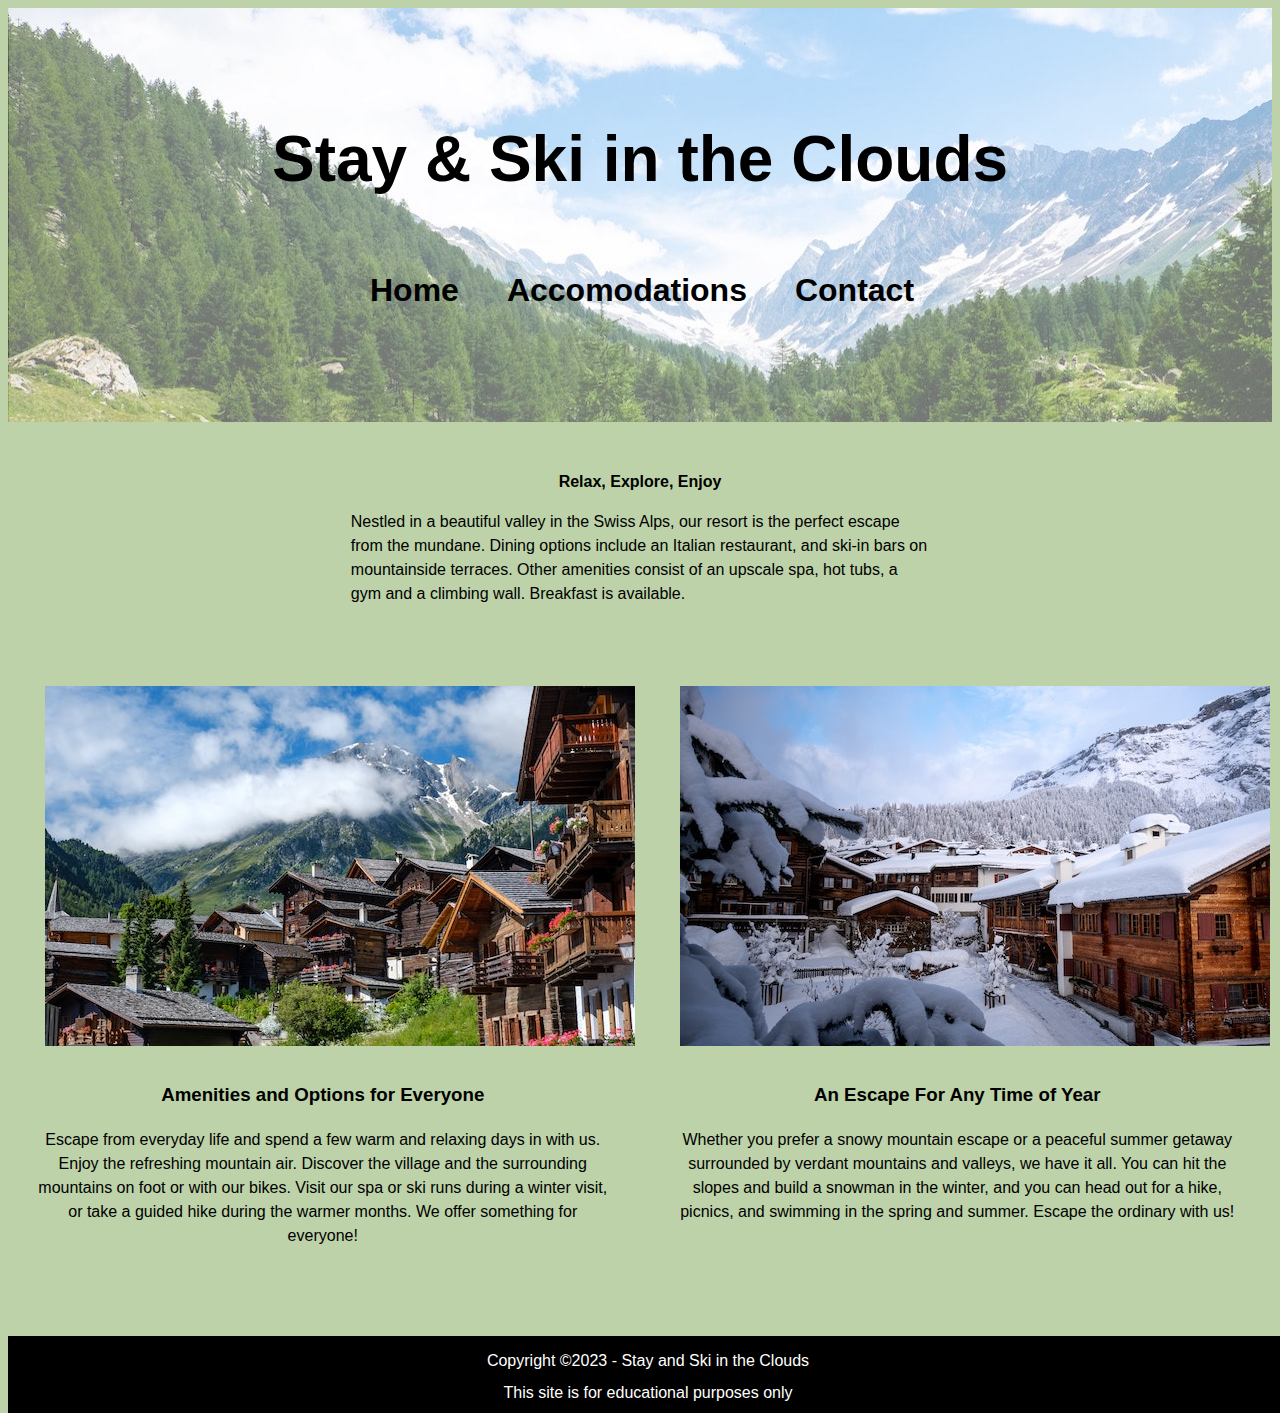
<file: index.html>
<!DOCTYPE html>
<html lang="en">
    <head>
        <meta charset="utf-8">
        <title>Stay & Ski in the Clouds</title>
        <meta name="author" content="Ty Stines">
        <meta name="description" content="Swiss Resort Final">
        <link rel="stylesheet" href="final_styles_obfuscated.css">
        <link rel="shortcut icon" href="favicon.ico" type="image/x-icon">
        <link rel="icon" href="favicon.ico" type="image/x-icon">
    </head>

    <body>
        <header>
            <h1>Stay & Ski in the Clouds</h1>
            <nav>
                <ul>
                    <li><a href="#">Home</a></li>
                    <li><a href="#">Accomodations</a></li>
                    <li><a href="contact.html">Contact</a></li>
                </ul>
            </nav>
        </header>


        <main>
            <section id="section1">
                <h2>Relax, Explore, Enjoy</h2>
                    <p>Nestled in a beautiful valley in the Swiss Alps, our resort is the perfect escape from the mundane. 
                    Dining options include an Italian restaurant, and ski-in bars on mountainside terraces. 
                    Other amenities consist of an upscale spa, hot tubs, a gym and a climbing wall. Breakfast is available.</p>

            <section id="section2">

                <section id="chalet">
                    <img src="swiss-chalet.jpg" alt="Photo of Swiss resort with cabins and mountains in background." width="590" height="360">
                     <h3>Amenities and Options for Everyone</h3>
                        <p>Escape from everyday life and spend a few warm and relaxing days in with us. Enjoy the refreshing mountain air. 
                        Discover the village and the surrounding mountains on foot or with our bikes. Visit our spa or ski runs during a winter visit, or take a guided hike during the warmer months. 
                        We offer something for everyone!</p>
                </section>

                <section id="cabins">
                    <img src="snowy-chalet.jpg" alt="Snow covered rooftops of cabins." width="590" height="360">
                     <h3>An Escape For Any Time of Year</h3>
                        <p>Whether you prefer a snowy mountain escape or a peaceful summer getaway surrounded by verdant mountains and valleys, we have it all. 
                           You can hit the slopes and build a snowman in the winter, and you can head out for a hike, picnics, and swimming in the spring and summer.
                           Escape the ordinary with us!</p>
                </section>
            </section>
        </main>

        <footer>
            <p>Copyright ©2023 - Stay and Ski in the Clouds</p>
            <p>This site is for educational purposes only</p>
        </footer>
    </body>
</file>
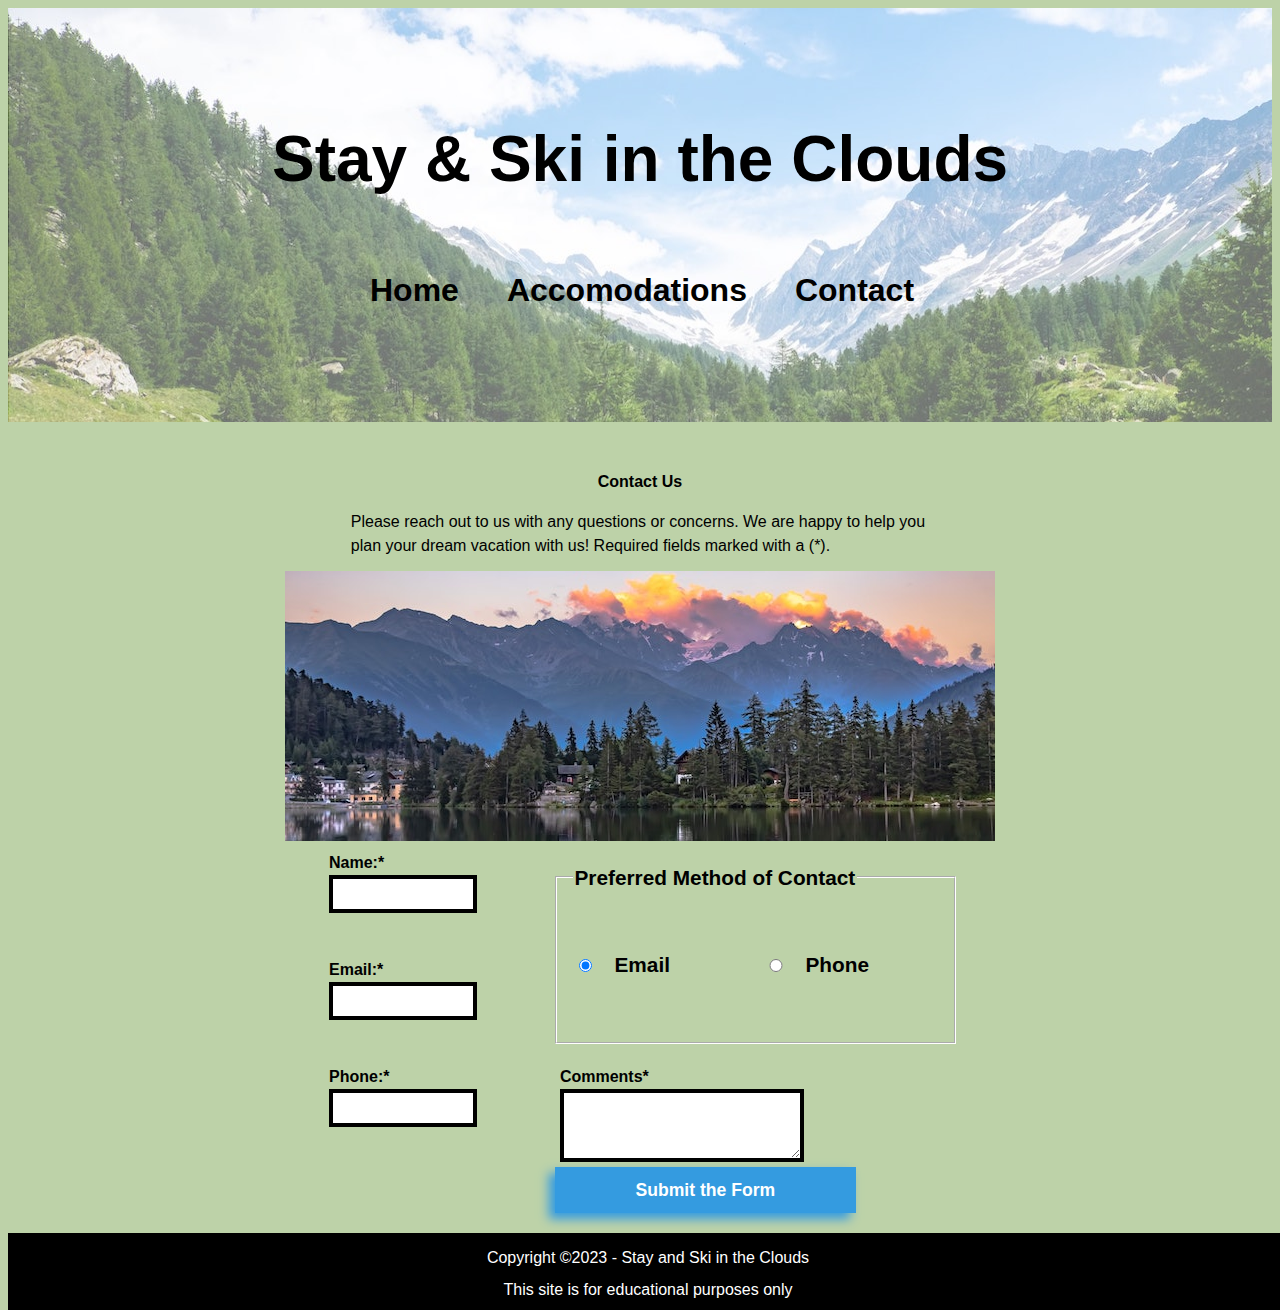
<file: contact.html>
<!DOCTYPE html>
<html lang="en">
    <head>
        <meta charset="utf-8">
        <title>Stay & Ski in the Clouds</title>
        <meta name="author" content="Ty Stines">
        <meta name="description" content="Swiss Resort Final">
        <link rel="stylesheet" href="final_styles_obfuscated.css">
        <link rel="shortcut icon" href="favicon.ico" type="image/x-icon">
        <link rel="icon" href="favicon.ico" type="image/x-icon">
    </head>

    <body>
        <header>
            <h1>Stay & Ski in the Clouds</h1>
            <nav>
                <ul>
                    <li><a href="index.html">Home</a></li>
                    <li><a href="#">Accomodations</a></li>
                    <li><a href="#">Contact</a></li>
                </ul>
            </nav>
        </header>

        <main>
            <section id="form">
                <h2>Contact Us</h2>
                    <p> Please reach out to us with any questions or concerns. We are happy to help you plan your dream vacation with us!
                        Required fields marked with a (<span class="required">*</span>).</p>
            
                    <img src="swiss-sunset.jpg" alt="Sunset view of the mountains in Switzerland" width="710" height="270" class="sunset">
                

                    <form action="https://wp.zybooks.com/form-viewer.php" method="POST" target="_blank">

                    <label for="my-name">Name:<span class="required">*</span>
                    <input type="text" name="my-name" id="my-name" required></label>

                    <label for="my-email">Email:<span class="required">*</span>
			        <input type="email" name="my-email" id="my-email" required></label>

                    <label for="my-phone">Phone:<span class="required">*</span>
			        <input type="tel" name="my-phone" id="my-phone" required></label>

                    <fieldset>
                        <legend>Preferred Method of Contact</legend>
                        <input type="radio" name="contact-pref" id="pref-email" checked>
                        <label for="pref-email">Email</label>
                        <input type="radio" name="contact-pref" id="pref-phone">
                        <label for="pref-phone">Phone</label>
                    </fieldset>

                    <label for="my-comments">Comments<span class="required">*</span>
			        <textarea name="my-comments" id="my-comments" required></textarea></label>

                    <input type="submit" name="my-submit" id="my-submit" value="Submit the Form">
                </form>
            </section>
            
        </main>

        <footer>
            <p>Copyright ©2023 - Stay and Ski in the Clouds</p>
            <p>This site is for educational purposes only</p>
        </footer>
    </body>
</file>
<file: final_styles_obfuscated.css>
/* OBFUSCATED BY CSSOBFUSCATOR.COM at 2024/02/27 17:36:44 */
header img{position:relative;}body,html{max-width:90pc;}form,#section2{display:grid;}header{background-image:url("swiss-valley.jpg");}header{padding-left:45pt;}header{padding-bottom:45pt;}header{padding-right:45pt;}header{padding-top:45pt;}#section2{grid-template-columns:1fr 1fr;}#section2{gap:3.75pt;}header,h2,h3,h1{text-align:center;}header,nav a:hover{color:var(--black);}header{font-size:2rem;}header img{height:100%;}#section2{margin-top:5rem;}*{font-family:Arial,Verdana,sans-serif;}h2{margin-left:0;}h2{margin-bottom:1em;}#section2{margin-bottom:5rem;}h2{margin-right:0;}h2{margin-top:1em;}input,h2,label,h3{font-weight:bold;}nav ul{list-style-type:none;}#section2{align-content:space-evenly;}h2{padding-top:2rem;}h2{font-size:1rem;}nav,form{width:50%;}:root{--black:#000;}form,nav,p{margin-left:auto;}#section2{justify-items:center;}#cabins,#chalet{align-items:center;}#chalet,#cabins{justify-content:center;}:root{--lt-blue:#349be0;}nav{margin-bottom:0;}form,nav,p{margin-right:auto;}nav{margin-top:0;}p{max-width:65ch;}input:focus,#my-comments:focus,#my-comments{border-left-width:3pt;}p{margin-bottom:.5rem;}p{margin-top:.5rem;}body{background-color:var(--mint);}:root{--white:#fff;}form{grid-template-rows:2fr 2fr 2fr;}#my-comments:focus,#my-comments,input:focus{border-bottom-width:3pt;}input:focus,#my-comments,#my-comments:focus{border-right-width:3pt;}form{margin-bottom:auto;}form{margin-top:auto;}nav ul,#contact-info{display:grid;}form,#my-comments{padding-bottom:20px;}label,select,input,textarea{display:block;}input,select,textarea,label{width:75%;}select,input,textarea,label{padding-left:3.75pt;}select,label,input,textarea{padding-bottom:3.75pt;}input,select,textarea,label{padding-right:3.75pt;}#contact-info{grid-template-columns:1fr;}select,textarea,input,label{padding-top:3.75pt;}#my-comments:focus,input:focus,#my-comments{border-top-width:3pt;}#my-comments:focus,#my-comments,input:focus{border-left-style:solid;}input:focus,#my-comments{border-bottom-style:solid;}#section2 img{padding-bottom:7.5pt;}nav ul{grid-template-columns:1fr 1fr 1fr;}select,textarea,fieldset{font-weight:bold;}#my-comments,input:focus{border-right-style:solid;}:root{--mint:#bdd2a8;}fieldset{display:grid;}#my-comments,input:focus{border-top-style:solid;}fieldset{grid-template-columns:.25fr 6fr .25fr 6fr;}#my-comments{border-left-color:var(--black);}nav ul,fieldset{gap:1rem;}fieldset{margin-left:0;}fieldset{margin-bottom:1rem;}fieldset{margin-right:0;}fieldset{margin-top:1rem;}fieldset{padding-left:.75em;}fieldset{padding-bottom:.625em;}fieldset{padding-right:.75em;}fieldset{padding-top:.35em;}fieldset{border-left-width:1.5pt;}fieldset{border-bottom-width:1.5pt;}fieldset{border-right-width:1.5pt;}#my-comments{border-bottom-color:var(--black);}#my-comments{border-right-color:var(--black);}#my-comments{border-top-color:var(--black);}fieldset{border-top-width:1.5pt;}#my-comments{border-image:none;}fieldset{border-left-style:groove;}fieldset{border-bottom-style:groove;}:root{--orange:#e8b50e;}fieldset{border-right-style:groove;}fieldset{border-top-style:groove;}fieldset{border-left-color:var(--white);}#my-submit{background-color:var(--lt-blue);}fieldset{border-bottom-color:var(--white);}#my-submit{border-left-width:.625pc;}#my-submit{border-bottom-width:.625pc;}fieldset{border-right-color:var(--white);}fieldset{border-top-color:var(--white);}#my-submit{border-right-width:.625pc;}fieldset{border-image:none;}fieldset{grid-column-start:2;}fieldset{grid-column-end:3;}fieldset{grid-row-start:1;}#section2 p{text-align:center;}fieldset{grid-row-end:3;}fieldset{align-items:center;}#my-submit{border-top-width:.625pc;}fieldset{font-size:1.3rem;}input:invalid{border-left-width:.25pc;}input:invalid{border-bottom-width:.25pc;}input:focus{border-left-color:var(--orange);}input:focus{border-bottom-color:var(--orange);}input:invalid{border-right-width:.25pc;}input:invalid{border-top-width:.25pc;}nav ul{padding-left:0;}nav a:hover{text-decoration:underline;}input:invalid{border-left-style:solid;}#my-comments:focus,input:invalid{border-bottom-style:solid;}#my-submit{border-left-style:none;}#my-comments:focus,input:invalid{border-right-style:solid;}nav ul{padding-bottom:0;}input:invalid{border-top-style:solid;}input:focus{border-right-color:var(--orange);}input:invalid{border-left-color:var(--black);}#my-submit{border-bottom-style:none;}input:invalid{border-bottom-color:var(--black);}input:invalid{border-right-color:var(--black);}input:invalid{border-top-color:var(--black);}#my-submit{border-right-style:none;}#my-submit{border-top-style:none;}input:invalid{border-image:none;}text:invalid,select:invalid,textarea:invalid,input:invalid{box-shadow:-.375pc 6px .625pc var(--dk-gray);}select:invalid{border-left-width:.25pc;}select:invalid{border-bottom-width:.25pc;}select:invalid{border-right-width:.25pc;}select:invalid{border-top-width:.25pc;}select:invalid{border-left-style:solid;}nav ul{padding-right:0;}select:invalid{border-bottom-style:solid;}input:focus{border-top-color:var(--orange);}#my-submit{border-left-color:currentColor;}select:invalid{border-right-style:solid;}#my-submit{border-bottom-color:currentColor;}select:invalid{border-top-style:solid;}#my-submit{border-right-color:currentColor;}select:invalid{border-left-color:var(--black);}#my-submit{border-top-color:currentColor;}select:invalid{border-bottom-color:var(--black);}select:invalid{border-right-color:var(--black);}select:invalid{border-top-color:var(--black);}*{line-height:1.5;}nav ul{padding-top:0;}select:invalid,#my-submit,input:focus{border-image:none;}textarea:invalid,select:focus{border-left-width:.25pc;}#my-submit{color:var(--white);}select:focus,textarea:invalid{border-bottom-width:.25pc;}textarea:invalid{border-right-width:.25pc;}textarea:invalid{border-top-width:.25pc;}textarea:invalid{border-left-style:solid;}textarea:invalid{border-bottom-style:solid;}textarea:invalid{border-right-style:solid;}[class~=sunset]{display:block;}textarea:invalid,#my-comments:focus{border-top-style:solid;}textarea:invalid{border-left-color:var(--black);}textarea:invalid{border-bottom-color:var(--black);}textarea:invalid{border-right-color:var(--black);}textarea:invalid{border-top-color:var(--black);}[class~=sunset]{margin-left:auto;}#my-submit{font-size:1.1rem;}#my-submit{font-weight:bold;}textarea:invalid{border-image:none;}text:invalid{border-left-width:.25pc;}text:invalid{border-bottom-width:.25pc;}select:focus,text:invalid{border-right-width:.25pc;}input[type="radio"]:focus + label::before{box-shadow:0 0 0 .020833333in var(--orange);}select:focus,text:invalid{border-top-width:.25pc;}text:invalid,select:focus{border-left-style:solid;}#my-submit{box-shadow:-.375pc 6px 7.5pt var(--lt-blue);}select:focus,text:invalid{border-bottom-style:solid;}select:focus,text:invalid{border-right-style:solid;}text:invalid,select:focus{border-top-style:solid;}text:invalid{border-left-color:var(--black);}#my-submit{grid-column:2/3;}nav ul{margin-left:0;}text:invalid{border-bottom-color:var(--black);}text:invalid{border-right-color:var(--black);}text:invalid{border-top-color:var(--black);}text:invalid{border-image:none;}[class~=sunset]{margin-right:auto;}textarea:invalid{border-left-width:3pt;}textarea:invalid{border-bottom-width:3pt;}textarea:invalid{border-right-width:3pt;}textarea:invalid{border-top-width:3pt;}textarea:invalid{border-left-style:solid;}textarea:invalid{border-bottom-style:solid;}textarea:invalid{border-right-style:solid;}#my-submit{padding-left:7.5pt;}#my-submit{padding-bottom:7.5pt;}nav ul{margin-bottom:1em;}textarea:invalid{border-top-style:solid;}textarea:invalid,select:focus,#my-comments:focus{border-left-color:var(--orange);}#my-comments:focus,textarea:invalid,select:focus{border-bottom-color:var(--orange);}textarea:invalid,select:focus,#my-comments:focus{border-right-color:var(--orange);}#my-comments:focus,textarea:invalid,select:focus{border-top-color:var(--orange);}textarea:invalid,select:focus,#my-comments:focus{border-image:none;}#my-submit{padding-right:7.5pt;}[class~=sunset],footer{padding-top:5px;}#my-submit{padding-top:7.5pt;}footer{text-align:center;}footer{background-color:var(--black);}footer{color:var(--white);}footer{position:absolute;}footer{width:100%;}nav ul{margin-right:0;}nav ul{margin-top:1em;}nav a{display:block;}nav a{padding-left:1rem;}#chalet img,#cabins img{padding-left:26.25pt;}nav a{padding-bottom:1rem;}nav a{padding-right:1rem;}nav a{padding-top:1rem;}nav a{text-decoration:none;}[class~=sunset]{padding-bottom:3.75pt;}nav a{font-weight:bold;}nav a{background-color:var(--red);}nav a{color:var(--black);}#my-submit:hover{box-shadow:-2.25pt .03125in 3.75pt var(--lt-blue);}
</file>
